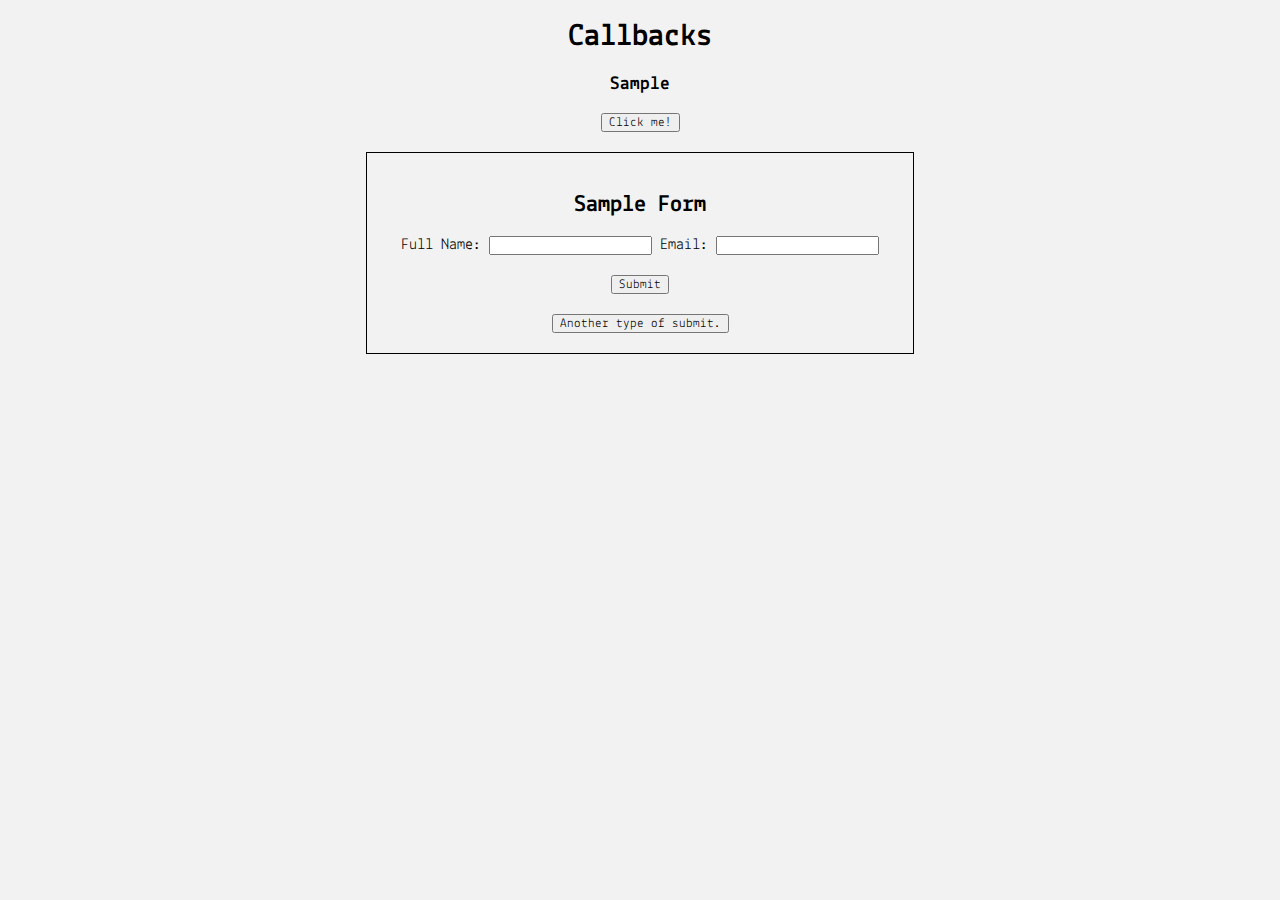
<file: Callbacks/index.html>
<!DOCTYPE html>
<html lang="en">
<head>
    <meta charset="UTF-8">
    <meta http-equiv="X-UA-Compatible" content="IE=edge">
    <meta name="viewport" content="width=device-width, initial-scale=1.0">
    <title>Callbacks</title>
    <link rel="stylesheet" href="style.css">

    <script src="https://ajax.googleapis.com/ajax/libs/jquery/3.6.0/jquery.min.js"></script>
    <script>
        function setAlert(){
            $('h3').click(function(){
                alert("Clicked me!");
            });
        }
        $(document).ready(function(){
            setAlert();
            $('.duplicate').click(function(){
                $('.internal').append("<h3>Hello</h3>");
                setAlert();
            });

            $('form').submit(function(){
                console.log($(this).serialize());
                alert("You clicked submit button");
                return false
            });

            $('#btnSubmit').click(function(){
                $('form').submit();
            });

        });
        
    </script>

</head>
<body>
    <div class="main-container">
        <h1>Callbacks</h1>
        <h3>Sample</h3>
        <button class="duplicate">Click me!</button>
        <div class="internal"></div>
        <div class="for-form">
            <h2>Sample Form</h2>
            <form action="process.php" method="post">
                Full Name: <input type="text" name="fname" id="fname">
                Email: <input type="text" name="email" id="email">
                <input class="button"type="submit" value="Submit" id ="submit">
            </form>
            <button id="btnSubmit">Another type of submit.</button>
        </div>
    </div>
</body>
</html>
</file>
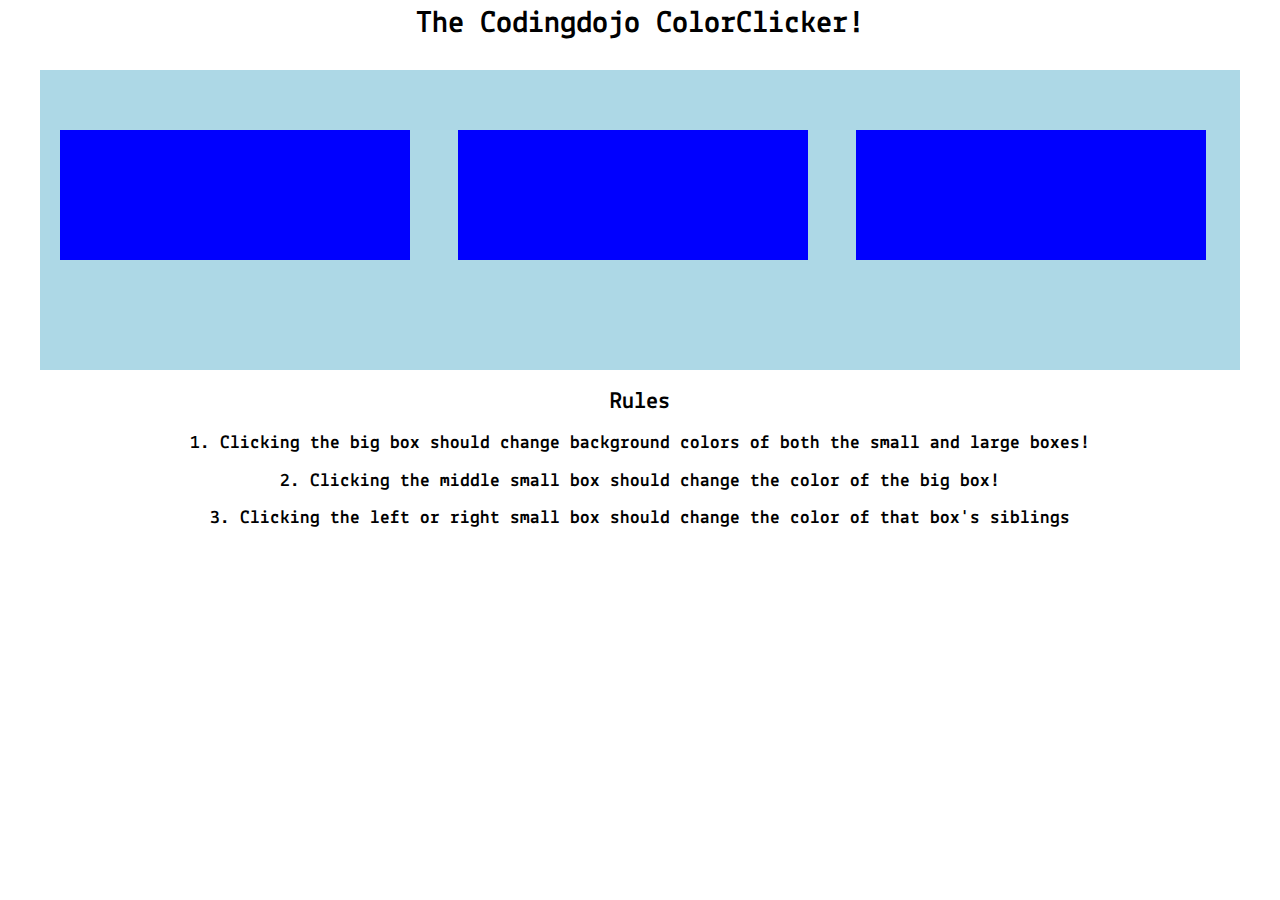
<file: Color Clicker/index.html>
<html>
   <head>
       <title>The Codingdojo ColorClicker!</title>
       <script type="text/javascript" src='http://code.jquery.com/jquery-1.10.2.min.js'></script> 
       <script type="text/javascript">
          function random_color()
          {
             var rgb = ['a','b','c','d','e','f','0','1','2','3','4','5','6','7','8','9'];
             color = '#'  //this is what we'll return!
             for(var i = 0; i < 6; i++) 
             {
                x = Math.floor((Math.random()*16))
                color += rgb[x]; 
             }
             return color;
          }
          $(document).ready(function(){
             $('#large_box').click(function(){
                // alert(random_color());  
                var color=random_color();
                var color_two=random_color();
                //comment this out when you have figured out what event.stopPropagation is used for
                $(this).children().css("background-color",color);
                $(this).css("background-color",color_two);
                event.stopPropagation();
             })
             $('.side_box').click(function(event){
                var color_two=random_color();
                $(this).siblings().css("background-color",color);
                event.stopPropagation();
             })
             $('.middle_box').click(function(event){
                var color_two=random_color();
                $(this).parent().css("background-color",color);
                event.stopPropagation();
             })
          });
      </script>
      <style type="text/css">
         @import url('https://fonts.googleapis.com/css2?family=Lekton&display=swap');
          *{
            font-family: 'Lekton', sans-serif;
          }
          h2, h1, h3 {
             text-align: center;
          }
          #large_box {
             margin: 0px auto;
             margin-top: 30px;
             background-color: lightblue;
             width: 1200px;
             height: 300px; 
          }
          #large_box div {
             background-color: blue;
             display: inline-block;
             width: 350px;
             height: 130px;
             margin: 60px 20px;
          }
      </style>
   </head>
   <body>
      <h1>The Codingdojo ColorClicker! </h1>
      <div id='large_box'>
          <div class='side_box'></div>
          <div class='middle_box'></div>
          <div class='side_box'></div>
      </div>
      <h2>Rules</h2>
      <h3>1. Clicking the big box should change background colors of both the small and large boxes!</h3>
      <h3>2. Clicking the middle small box should change the color of the big box!</h3>
      <h3>3. Clicking the left or right small box should change the color of that box's siblings</h3>
   </body>
</html>
</file>
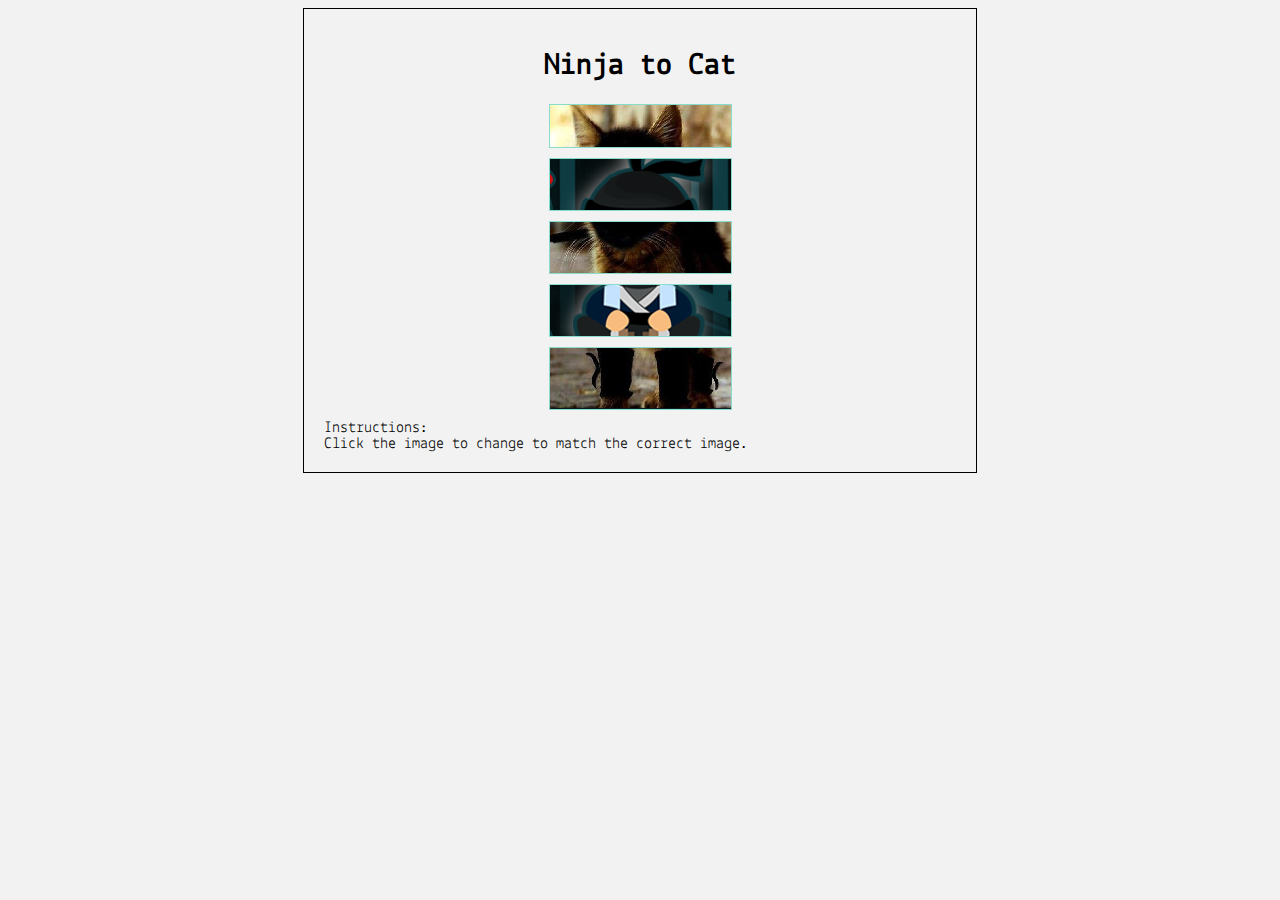
<file: Ninja to Cat/index.html>
<!DOCTYPE html>
<html lang="en">
<head>
    <meta charset="UTF-8">
    <meta http-equiv="X-UA-Compatible" content="IE=edge">
    <meta name="viewport" content="width=device-width, initial-scale=1.0">
    <title>Ninja to Cat</title>
    <meta name="author" content="Patrick Peralta">
    <meta name="description" content="Ninja to Cat" >
    <style>
         @import url('https://fonts.googleapis.com/css2?family=Lekton&display=swap');
        *{
            font-family: 'Lekton', sans-serif;
        }
        body{
            background-color: #f2f2f2;
        }
        h1{
            text-align: center;
            display:block;
        }
        .main-container{
            border: 1px solid black;
            margin:auto;
            text-align:center;
            width:50%;
            padding:20px;
        }
        img{
            display: block;
            margin:10px auto;
            border: 1px solid #87dccb;
        }
        p{
            text-align: left;
            margin:0;
        }
    </style>
</head>
<body>
    <div class="main-container">
        <h1>Ninja to Cat</h1>
        <img src="images/cat0.png" alt="" data-alt-src='images/ninja0.png'>
        <img src="images/ninja1.png" alt="" data-alt-src='images/cat1.png'>
        <img src="images/cat2.png" alt="" data-alt-src='images/ninja2.png'>
        <img src="images/ninja3.png" alt="" data-alt-src='images/cat3.png'>
        <img src="images/cat4.png" alt="" data-alt-src='images/ninja4.png'>
        <p>Instructions:</p>
        <p>Click the image to change to match the correct image.</p>
    </div>


    <script src="https://ajax.googleapis.com/ajax/libs/jquery/3.6.0/jquery.min.js"></script>

    <script>

        $('img').click(function(){
            var $alt = $(this).attr('data-alt-src');
            $(this).attr('data-alt-src', $(this).attr('src'));
            $(this).attr('src', $alt);
        });
        
    </script>
</body>
</html>
</file>
<file: Callbacks/style.css>
@import url('https://fonts.googleapis.com/css2?family=Lekton&display=swap');
*{
    font-family: 'Lekton', sans-serif;
}
body{
    background-color:#f2f2f2;
}
.main-container{
    text-align: center;
    width:80%;
    margin:auto;
}

.for-form{
    margin:20px auto;
    padding:20px;
    width:50%;
    border:1px solid black;
}
.button{

    margin:20px auto;
    display:block;
}
</file>
